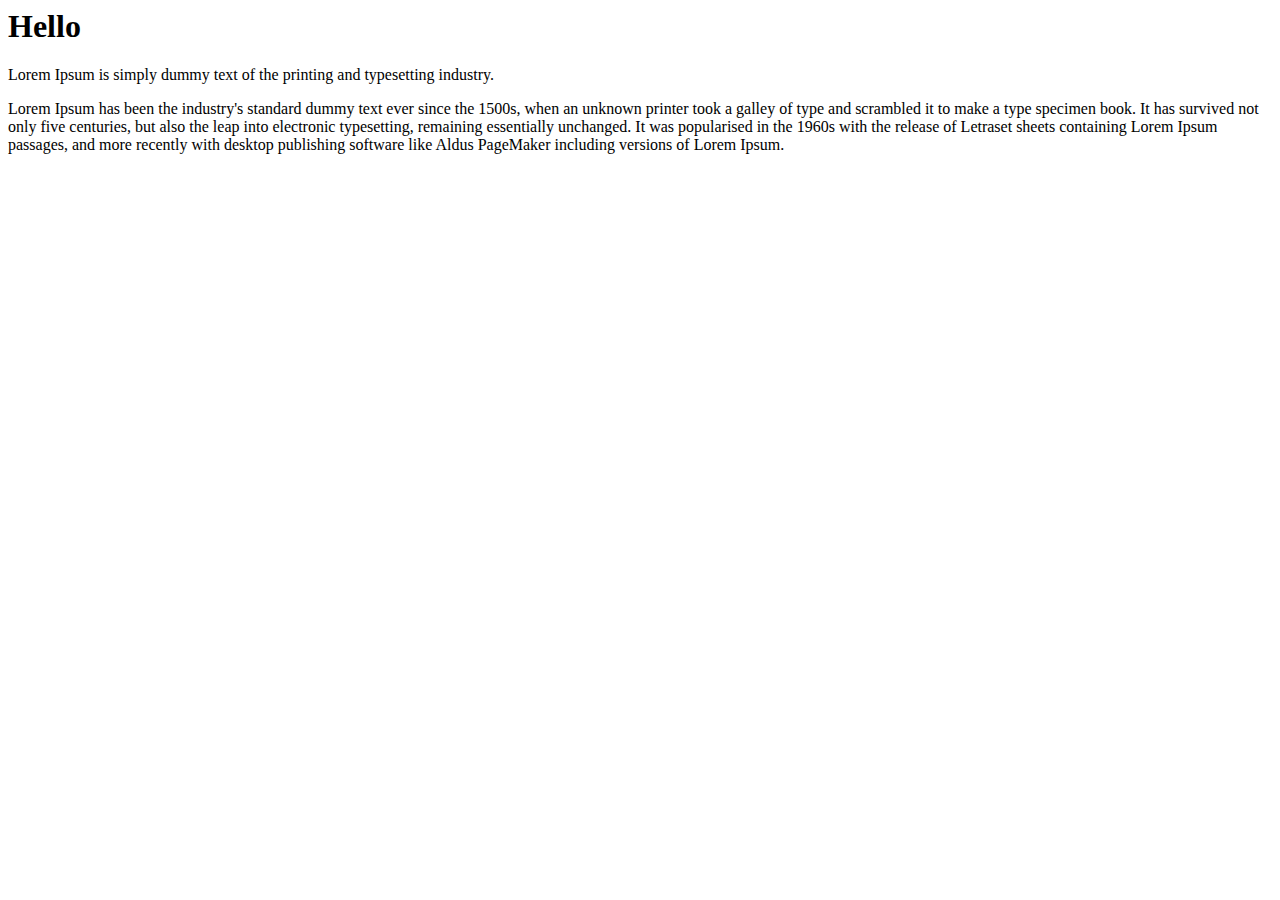
<file: HTML/index.html>
<html>
    <head>
        <title>hello</title> <!--this is the comment--> <!--tittle is used to add the text to the tab -->
    </head>
    <body><!-- body is the tab where all the website component goes--> <!--Block element -->
       <h1> Hello</h1><!-- these are the predefined heading tabs -->
       Lorem Ipsum is simply dummy text of the printing and typesetting industry. <p>Lorem Ipsum has been the industry's standard dummy text ever since the 1500s, when an unknown printer took a galley 
       of type and scrambled it to make a type specimen book. It has survived not only five centuries, but also the leap into 
       electronic typesetting, remaining essentially unchanged. 
       It was popularised in the 1960s with the release of Letraset sheets containing Lorem Ipsum passages, 
       and more recently with desktop publishing software like Aldus PageMaker including versions of Lorem Ipsum.
    </body>
</html>
</file>
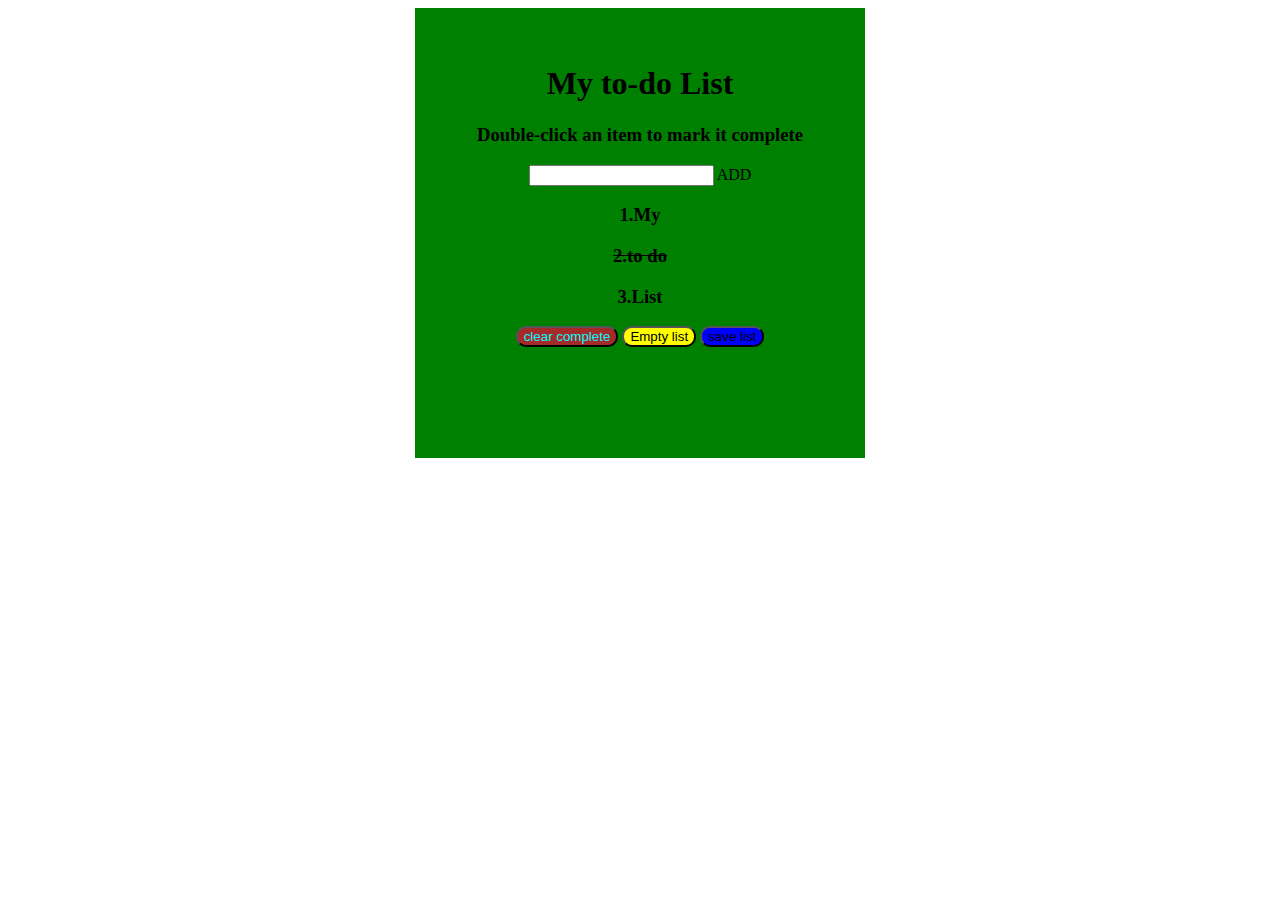
<file: HTML/prac_project/index.html>
<html>
        <head>
                <title>
                        My to do List
                </title>
        </head>
        <body > 
                <div style="background-color: green;width: 450px; height: 450px; margin: 0 auto;  " align="center"> <br> <br>
                        <h1> My to-do List</h1>
                        <h3> Double-click an item to mark it complete</h3>
                        <input type="text">
                                ADD
                        <h3>1.My</h3>
                        <h3> <strike>2.to do</strike></h3> 
                        <h3>3.List</h3>  
                        <button style="background-color: brown;border-radius: 10px; color: aqua;">clear complete</button>
                        <button style="background-color: yellow;border-radius: 10px;">Empty list</button> 
                        <button style="background-color: blue;border-radius: 10px;">save list</button> 
                </div> 
        </body>
</html>
</file>
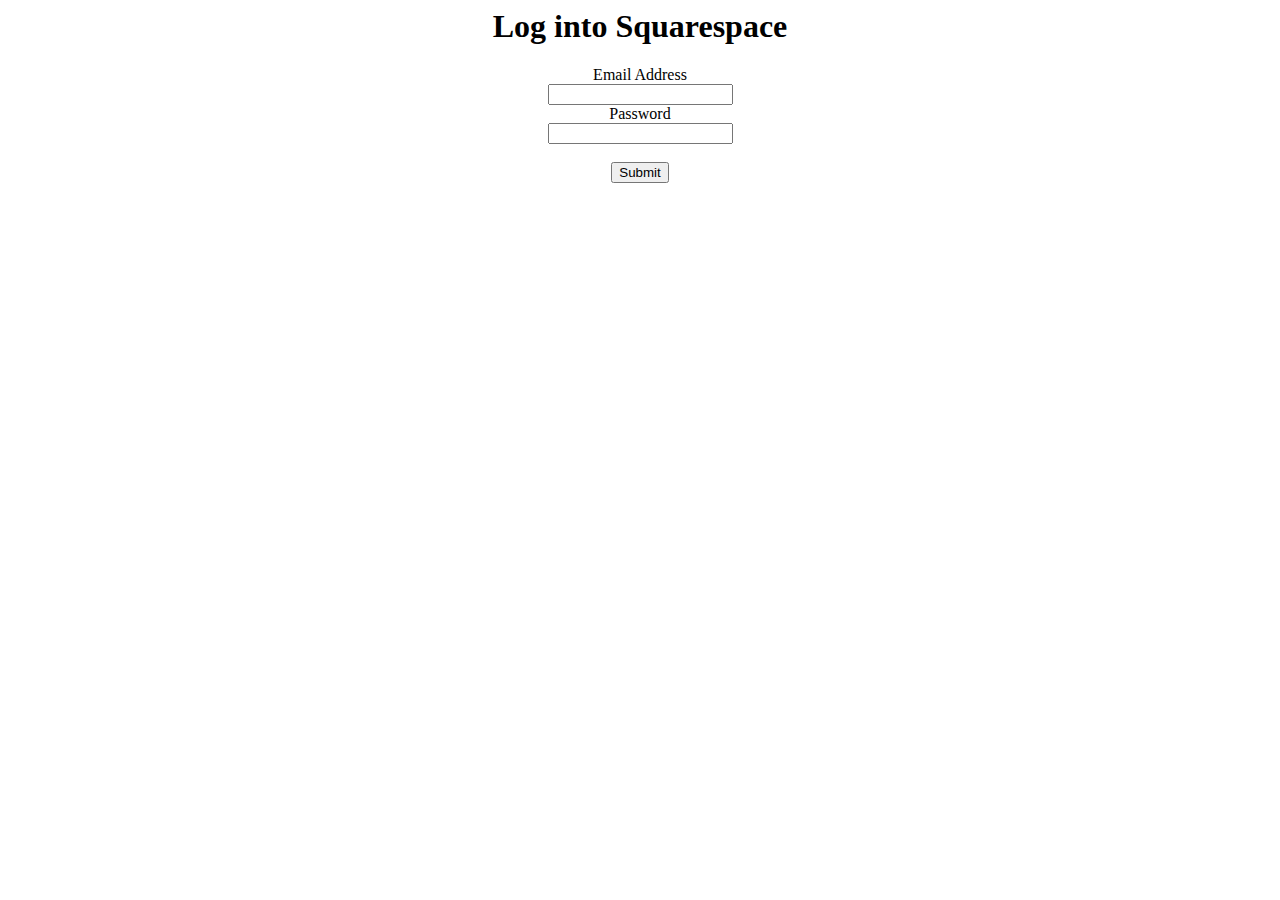
<file: HTML/prac3.html>
<html>
    <head>
        <title>
             
        </title>
    </head>
    <body>
        <h1 align="center">Log into Squarespace</h1>
        <div align="center"> 
        <form  action="/prac.html" method="get">
            <label for="emailaddress"> 
                Email Address
            </label> <br>
            <input id="emailaddress" type="emailaddress"> <br>
            <label for="password"> 
                Password
            </label><br>
            <input id="password" type="password"> <br><br>
            <input type="submit">
        </form></div>
    </body>
</html>
</file>
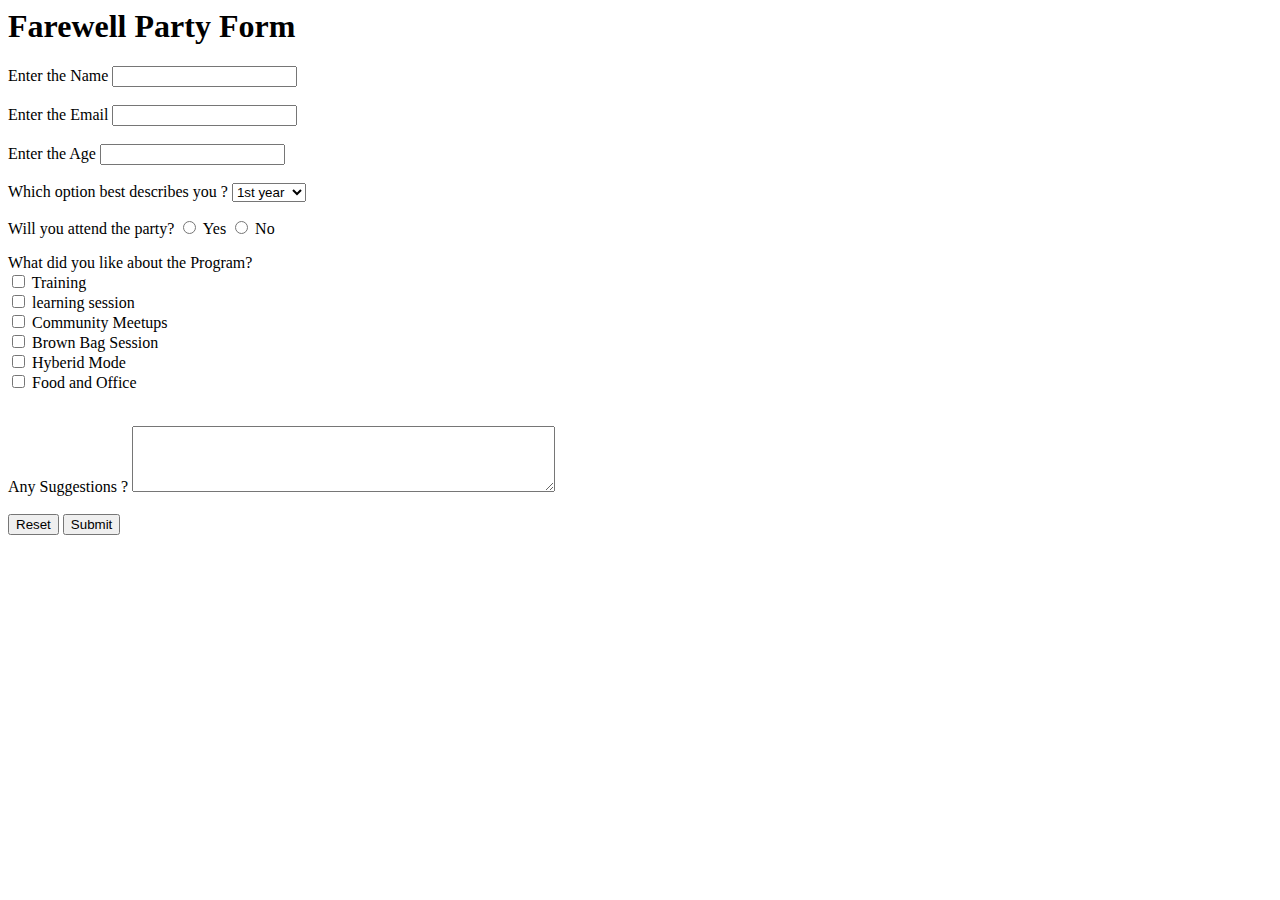
<file: HTML/farewell_form/farewell.html>
<!-- this is the page for farewell party form -->
<html>
    <head>
        <title>
            Farewell Party Registration.
        </title>
    </head>
    <body>
        <h1>Farewell Party Form</h1>
        <form action="/farewell/submit.html" method="get">
            <!--for name -->
            <label for="name"> Enter the Name</label> 
            <input id="name" type="text">
            <br>
            <br>
            <!--for Email -->
            <label for="Email"> Enter the Email</label>
            <input id="Email" type="email">
            <br>
            <br>
            <!--for age -->
            <label for="age"> Enter the Age</label>
            <input id="age" type="text">
            <br><br>
            <!-- for the section dropdown-->
            <label for="year">Which option best describes you ? </label>
            <select name="year" id="year">
            <option value="fy">1st year</option>
            <option value="sy">2nd year</option>
            <option value="ty">3rd year</option>
            <option value="fry">4th year</option>
            </select>
            <br>
            <!-- for the radion button-->
            <p> Will you attend the party?
                <input type="radio" id="yes" name="fav_language" value="yes">
                <label for="yes">Yes</label>
                <input type="radio" id="no" name="fav_language" value="no">
                <label for="no">No</label><br>
            </p> 
            <!-- for the check box -->
            <p> What did you like about the Program? <br>
                <input type="checkbox" id="t" name="vehicle1" value="training">
                <label for="t"> Training</label><br>
                <input type="checkbox" id="ls" name="vehicle2" value="ls">
                <label for="ls"> learning session </label><br>
                <input type="checkbox" id="cm" name="vehicle3" value="cm">
                <label for="cm"> Community Meetups</label><br>
                <input type="checkbox" id="bbs" name="vehicle1" value="bbs">
                <label for="bbs"> Brown Bag Session</label><br>
                <input type="checkbox" id="hm" name="vehicle2" value="hm">
                <label for="hm"> Hyberid Mode</label><br>
                <input type="checkbox" id="fo" name="vehicle3" value="fo">
                <label for="fo"> Food and Office</label><br><br>
            </p>
            <!-- for textbox -->
            <label for="su"> Any Suggestions ?</label> 
            <textarea id="su" name="su" rows="4" cols="50"></textarea> <br> <br>

            <!-- buttons-->
            <button type="submit" formaction="/farewell/farewell.html">
                Reset
            </button>
            <button type="submit" formaction="/farewell/submit.html">
                Submit
            </button>

        </form>
    </body>
</html>
</file>
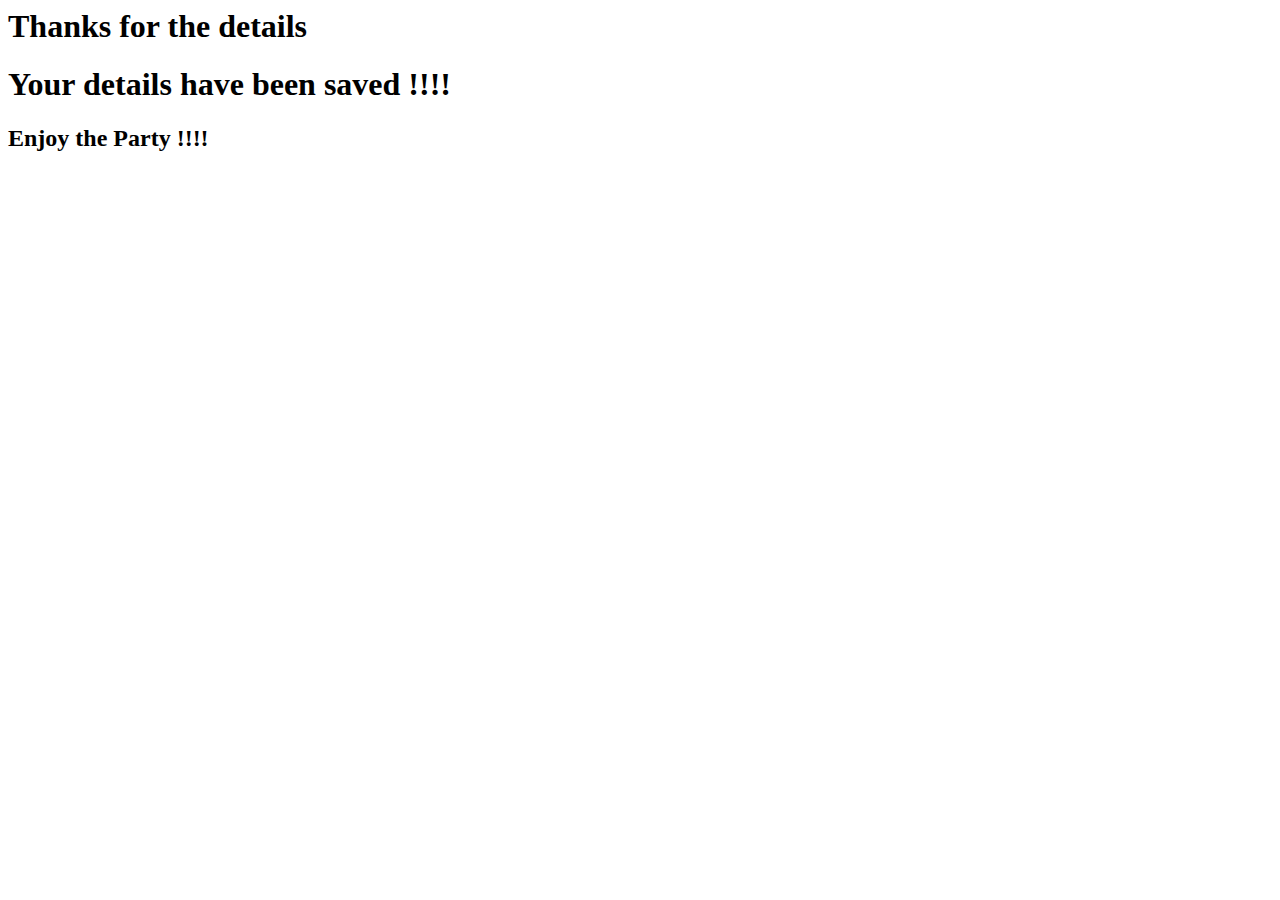
<file: HTML/farewell_form/submit.html>
<html>
    <head>
        <title>
            Submit confirm 
        </title>
    </head>
    <body>
        <H1>Thanks for the details</H1>
        <h1>Your details have been saved !!!!</h1>

        <H2> Enjoy the Party !!!!</H2>
    </body>
</html>
</file>
